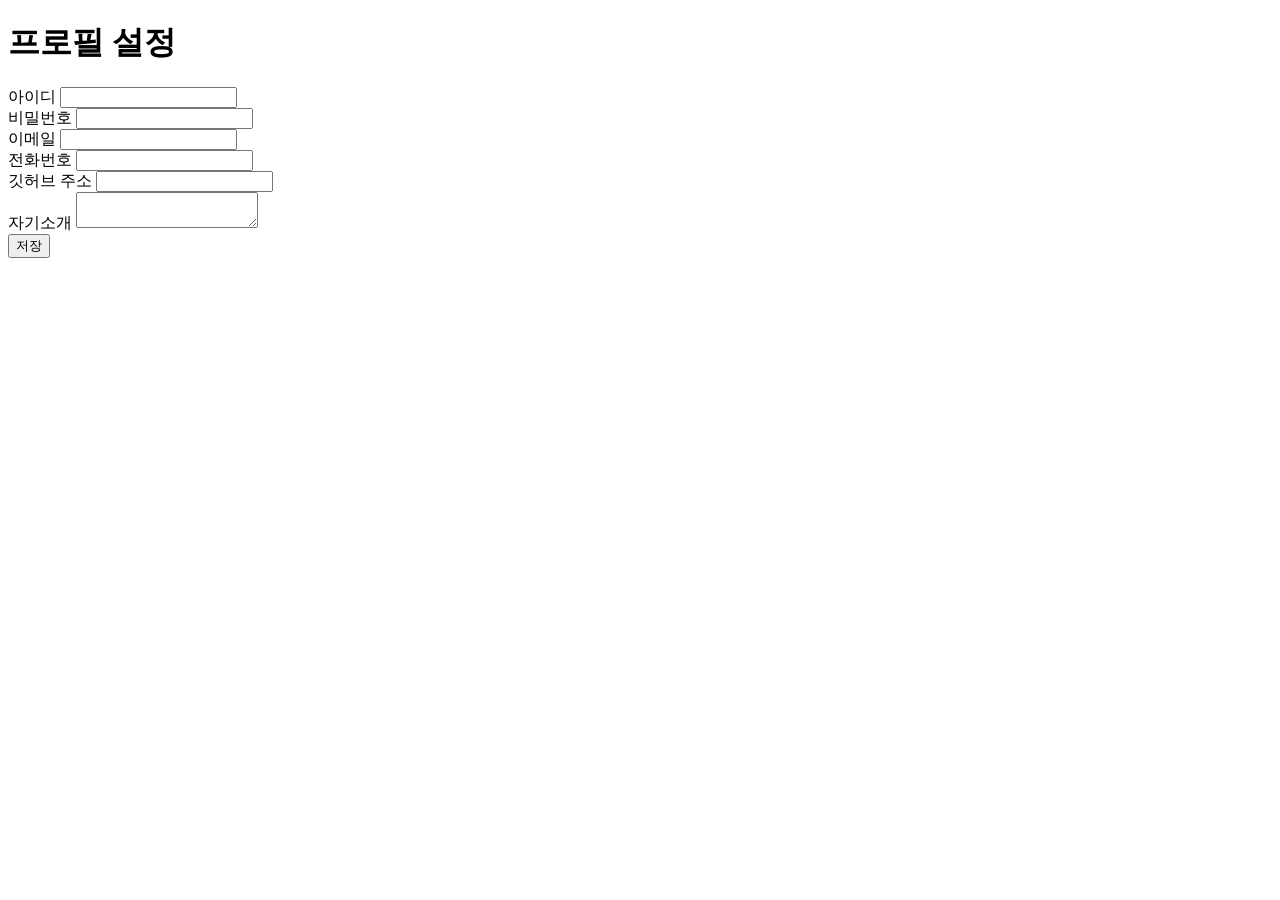
<file: BackEnd/src/main/resources/templates/profile.html>
<!DOCTYPE html>
<html xmlns:th="http://www.thymeleaf.org">
<head>
  <meta charset="UTF-8">
  <title>프로필 설정</title>
  <!-- 스타일시트 링크 추가 -->
  <link rel="stylesheet" th:href="@{/css/style.css}">
</head>
<body>
<h1>프로필 설정</h1>
<form th:action="@{/profile/update}" method="post" th:object="${userProfile}">
  <label for="id">아이디</label>
  <input type="text" id="id" th:field="*{id}" readonly/><br/>

  <label for="password">비밀번호</label>
  <input type="password" id="password" th:field="*{password}"/><br/>

  <label for="email">이메일</label>
  <input type="email" id="email" th:field="*{email}"/><br/>

  <label for="phoneNumber">전화번호</label>
  <input type="text" id="phoneNumber" th:field="*{phoneNumber}"/><br/>

  <label for="githubUrl">깃허브 주소</label>
  <input type="url" id="githubUrl" th:field="*{githubUrl}"/><br/>

  <label for="bio">자기소개</label>
  <textarea id="bio" th:field="*{bio}"></textarea><br/>

  <button type="submit">저장</button>
</form>
</body>
</html>
</file>
